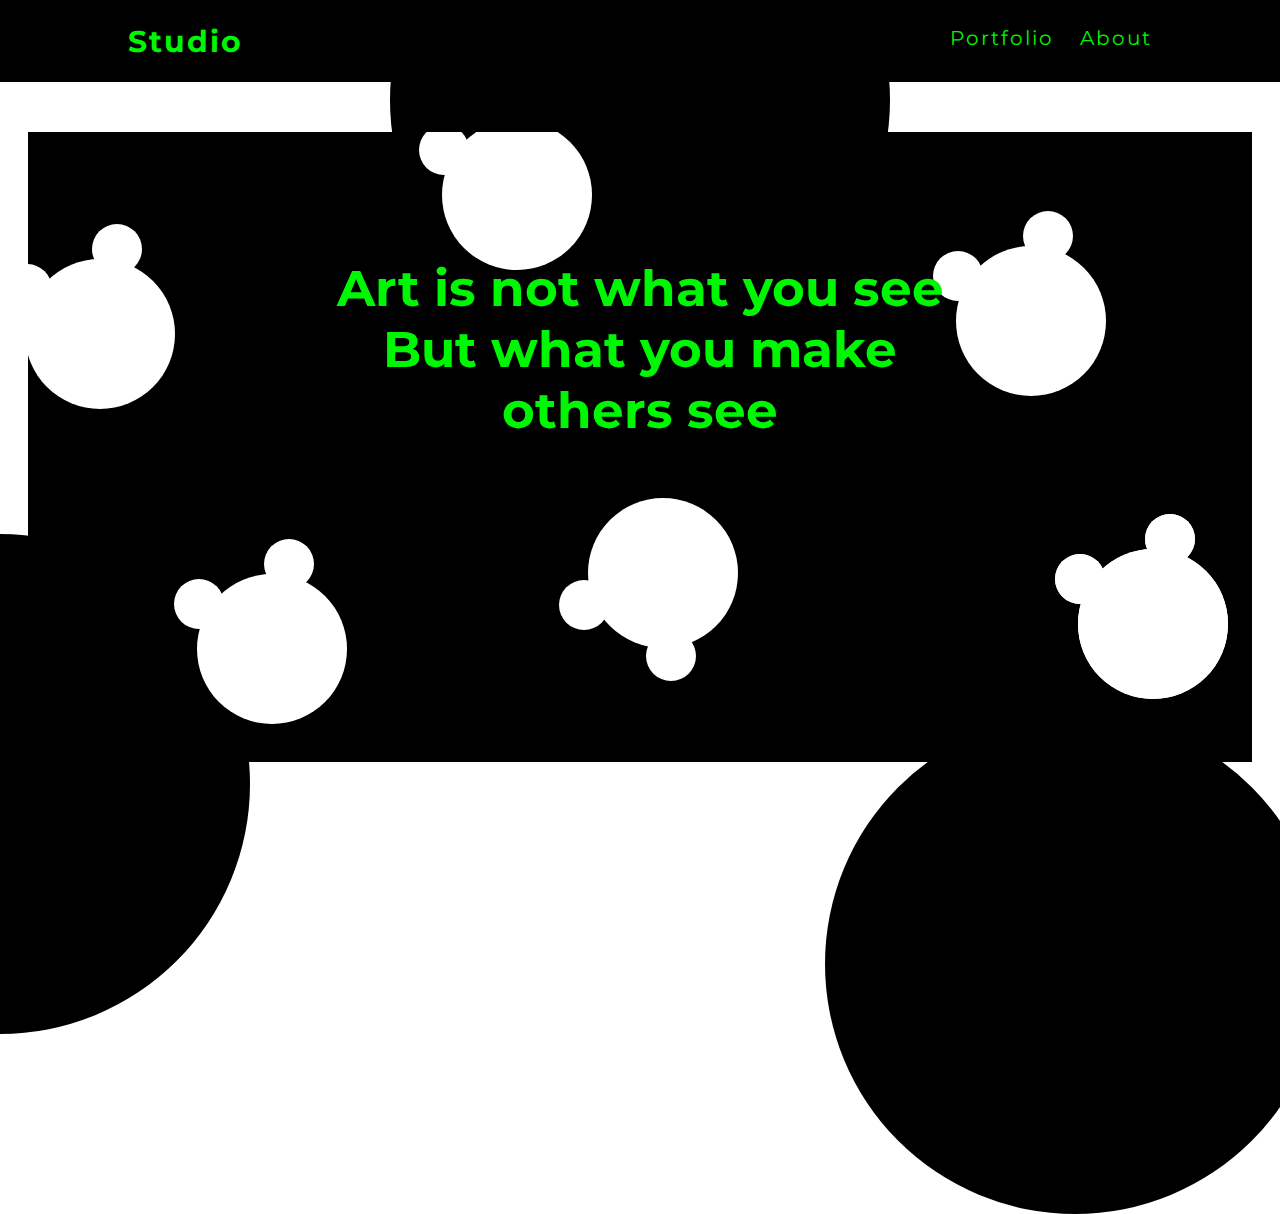
<file: index.html>
<!DOCTYPE html>
<html lang="en">

<head>
    <meta charset="UTF-8">
    <meta http-equiv="X-UA-Compatible" content="IE=edge">
    <meta name="viewport" content="width=device-width, initial-scale=1.0">
    <title>Document</title>
    <link rel="stylesheet" href="main.css">
    <script src="https://ajax.googleapis.com/ajax/libs/jquery/3.6.1/jquery.min.js"></script>
</head>

<body>
    <!-- NAVIGATION -->
    <nav>
        <div id="main" class="nav">
            <div class="logo-cont">
                <h1><a id="logo" href="#main">studio</a></h1>
            </div>
            <div class="menu-cont">
                <ul>
                    <li class="link-cont"><a id="portLink" class="link" href="#">Portfolio</a></li>
                    <li class="link-cont"><a id="about" class=" link" href="#">about</a></li>
                </ul>
            </div>
        </div>
    </nav>
    <!-- PANDAS CONTAINER -->
    <div class="big-circles">
        <div class="big-circle"></div>
        <div class="big-circle"></div>
        <div class="big-circle"></div>
    </div>
    <header>
        <section id="home">
            <h1 class="quote">Art is not what you see <br>But what you make others see</h1>
            <div class="slide-wrapper">
                <div class="smallcircles">
                    <div class="small-circle">
                        <div class="circle-inside"></div>
                        <div class="circle-inside two"></div>
                    </div>
                    <div class="small-circle">
                        <div class="circle-inside"></div>
                        <div class="circle-inside two"></div>
                    </div>
                    <div class="small-circle">
                        <div class="circle-inside"></div>
                        <div class="circle-inside two"></div>
                    </div>
                    <div class="small-circle">
                        <div class="circle-inside q"></div>
                        <div class="circle-inside w"></div>
                    </div>
                    <div class="small-circle">
                        <div class="circle-inside"></div>
                        <div class="circle-inside two"></div>
                    </div>
                    <div class="small-circle">
                        <div class="circle-inside"></div>
                        <div class="circle-inside two"></div>
                    </div>
                    <div class="small-circle">
                        <div class="circle-inside"></div>
                        <div class="circle-inside two"></div>
                    </div>
                </div>
            </div>
        </section>
    </header>
    <!-- PORTFOLIO  -->
    <div id="portfolio" class="portfolio-cont">
        <div onclick="window.location.href = '3D.html';" id="pan1" class="panel active"
            style="background-image: url(portfolio/3D.jpg); background-size:cover">
            <h3>3D</h3>
        </div>
        <div onclick="window.location.href = 'vfx.html';" id="pan2" class="panel"
            style="background-image: url(portfolio/vfx.jpg); background-size:cover">
            <h3>vfx</h3>
        </div>
        <div onclick="window.location.href = 'digital-art.html';" id="pan3" class="panel"
            style="background-image: url(portfolio/digital-art.webp); background-size:cover">
            <h3>digital art</h3>
        </div>
        <div onclick="window.location.href = 'art.html';" id="pan4" class="panel"
            style="background-image: url(portfolio/art.jpeg); background-size:cover;">
            <h3>art</h3>
        </div>
    </div>
    <!-- CONTACT -->
    <div id="contactMe" class="contact">
        <div class="about-me">
            <p class="about-txt">I'm a third year student at Sogang University. I am very into the drawing. Being
                creative and learn various kinds of arts have always been an essentional parts of my life.
                Please leave
                your question here.</h3>
        </div>
        <form class="contact-form">
            <input type="text" name="name" placeholder="Name">
            <input type="text" name="surmane" placeholder="Surname">
            <input type="email" name="email" placeholder="E-mail">
            <textarea type="text" placeholder="Enter details of your project or ask a question."></textarea>
        </form>
        <button class="btn" type="butotn" name="button">Submit</button>
    </div>
    <script src="anim.js"></script>
</body>

</html>
</file>
<file: main.css>
@import url("https://fonts.googleapis.com/css?family=Montserrat");

html,
body {
    font-family: "Montserrat", sans-serif;
    height: 1040px;
    width: 100%;
    background-color: #fff;
    margin: 0;
    box-sizing: border-box;
}

/*NAVIGATION*/

nav {
    position: relative;
    z-index: 20;

    background-color: #000;
}

.nav {
    width: 80%;
    margin: 0 auto;
    display: grid;
    grid-template-columns: 30% 70%;
    text-transform: capitalize;
    letter-spacing: 2px;
}

.logo-cont h1 a {
    text-decoration: none;
    color: #00F704;
    font-size: 30px;
}

.menu-cont ul {
    float: right;
}

.link-cont {
    list-style: none;
    display: inline-flex;
    margin-left: 20px;
}

.link {
    text-decoration: none;
    font-size: 20px;
    color: #00F704;
    margin-top: 10px;
}

.link:hover,
#logo:hover {
    border-bottom: 2px solid #00F704;
}

/*PANDAS CONTAINER*/
.quote {
    color: #00F704;
    font-size: 50px;
    position: absolute;
    text-align: center;
    z-index: 20;
    top: 35%;
    left: 50%;
    transform: translate(-50%, -50%);
}


.slide-wrapper {
    position: relative;
    overflow: hidden;
    margin: 50px auto;
    height: 630px;
    width: 1224px;


    z-index: 3;
    ;
}

h1,
h2,
h3,
h4,
h5,
h6 {
    color: #fff;
}



#home .slide-wrapper {
    background-color: #000;
}


.smallcircles {
    position: absolute;
    z-index: -2;
    width: 100%;
    height: 100%;
    animation: infinite-rotation 150s infinite;
}

.circle-inside {
    position: inherit;
    display: block;
    width: 50px;
    height: 50px;
    background: #fff;
    border-radius: 125px;
    margin-top: 5px;
    margin-left: -23px;
}

.q {
    margin-top: 82px;
    margin-left: -29px;
}

.w {
    margin-top: 133px;
    margin-left: 58px;
}

.two {
    margin-top: -35px;
    margin-left: 67px;
}

.small-circle {
    position: inherit;
    display: block;
    width: 150px;
    height: 150px;
    background: #fff;
    margin-top: -125px;
    margin-left: -125px;
    border-radius: 125px;
    -webkit-animation: smallcircle 0.8s ease-in-out alternate;
    -moz-animation: smallcircle 0.8s ease-in-out alternate;
    animation: smallcircle 0.8s ease-in-out alternate;
}

.small-circle:nth-child(1) {
    top: 90%;
    left: 24%;
}

.small-circle:nth-child(2) {
    display: block;
    top: 18%;
    left: 44%;
}

.small-circle:nth-child(3) {
    display: block;
    top: 40%;
    left: 10%;
}

.small-circle:nth-child(4) {
    display: block;
    top: 78%;
    left: 56%;
}

.small-circle:nth-child(4) {
    display: block;
    top: 78%;
    left: 56%;
}

.small-circle:nth-child(5) {
    display: block;
    top: 38%;
    left: 86%;
}

.small-circle:nth-child(6) {
    display: block;
    top: 86%;
    left: 96%;
}

.small-circle:nth-child(7) {
    display: block;
    top: 86%;
    left: 96%;
}

.big-circles {
    position: absolute;
    width: 100%;
    height: 100%;
    animation: infinite-rotation 125s infinite;
}

.big-circle {
    position: inherit;
    display: block;
    width: 500px;
    height: 500px;
    background: #000;
    margin-top: -250px;
    margin-left: -250px;
    border-radius: 250px;
    -webkit-animation: bigcircle 1.6s ease-in-out alternate;
    -moz-animation: bigcircle 1.6s ease-in-out alternatee;
    animation: bigcircle 1.6s ease-in-out alternate;
}

.big-circle:nth-child(1) {
    top: 2%;
    left: 50%;
}

.big-circle:nth-child(2) {
    display: block;
    top: 98%;
    left: 84%;
}

.big-circle:nth-child(3) {
    display: block;
    top: 78%;
    left: 0%;
}

.big-circle:nth-child(4) {
    display: block;
    top: 78%;
    left: 56%;
}

.big-circle:nth-child(4) {
    display: block;
    top: 78%;
    left: 56%;
}

.big-circle:nth-child(5) {
    display: block;
    top: 38%;
    left: 86%;
}

.big-circle:nth-child(6) {
    display: block;
    top: 86%;
    left: 96%;
}

@keyframes spamcolor {
    0% {
        background: red;
    }

    50% {
        background: yellow;
    }

    100% {
        background: red;
    }
}

@-webkit-keyframes spamcolor {
    0% {
        background: red;
    }

    50% {
        background: yellow;
    }

    100% {
        background: red;
    }
}

@keyframes smallcircle {
    0% {
        -webkit-transform: scale(0);
        -moz-transform: scale(0);
        transform: scale(0);
    }

    100% {
        -webkit-transform: scale(1);
        -moz-transform: scale(1);
        transform: scale(1);
    }
}

@keyframes bigcircle {
    0% {
        -webkit-transform: scale(0);
        -moz-transform: scale(0);
        transform: scale(0);
    }

    50% {
        -webkit-transform: scale(0);
        -moz-transform: scale(0);
        transform: scale(0);
    }

    100% {
        -webkit-transform: scale(1);
        -moz-transform: scale(1);
        transform: scale(1);
    }
}

@keyframes infinite-rotation {
    from {
        -webkit-transform: rotate(0deg);
        -moz-transform: rotate(0deg);
        transform: rotate(0deg);
    }

    to {
        -webkit-transform: rotate(360deg);
        -moz-transform: rotate(360deg);
        transform: rotate(360deg);
    }
}

/*PORTFOLIO PAGE */



.portfolio-cont {
    display: none;
    width: 1224px;
    margin: 0 auto;
    text-transform: uppercase;
}


.panel {
    background-size: auto 100%;
    background-position: center;
    background-repeat: no-repeat;
    height: 80vh;
    border-radius: 50px;
    cursor: pointer;
    flex: 0.5;
    margin: 40px 10px 10px 10px;
    position: relative;
    transition: flex 0.7s ease-in;
    box-shadow: 0 0 0 2px #00F704,
        0.3em 0.3em 1em rgba(0, 0, 0, 0.3);
}

.panel h3 {
    font-size: 24px;
    position: absolute;
    bottom: 20px;
    left: 20px;
    margin: 0;
    opacity: 0;
    color: #00F704;
}

.panel.active {
    flex: 6;
}

.panel.active h3 {
    opacity: 1;
}


/*CONTACT*/

.contact {
    margin: 50px auto;
    width: 1024px;
    display: none;
    position: relative;
    z-index: 20;

}

.contact-form {
    width: 916px;
    margin: 0 auto;
}

.contact-form textarea {
    width: 855px;
    height: 200px;
    margin-top: 20px;
    font-size: 17px;
    border: 1px solid lightgray;
    border-radius: 18px;
    padding: 8px 20px;
}

.contact-form input {
    border: 1px solid lightgray;
    font-size: 20px;
    border-radius: 18px;
    padding: 8px 20px;
    color: dimgray;
    margin-right: 15px;
}

.about-me {
    padding: 50px;
    font-size: 20px;
}

.about-me h3 {
    text-align: center;
    color: #00F704;
}

.about-txt {
    text-align: center;
    color: #00F704;
}


.btn {

    padding: 14px 40px;
    font-size: 16px;
    font-weight: bold;
    background-color: #fff;
    border-radius: 28px;
    border: 1px solid black;
    cursor: pointer;
    margin-left: 443px;
    margin-top: 20px;
}

.btn:hover {
    background-color: black;
    color: #00F704;

}
</file>
